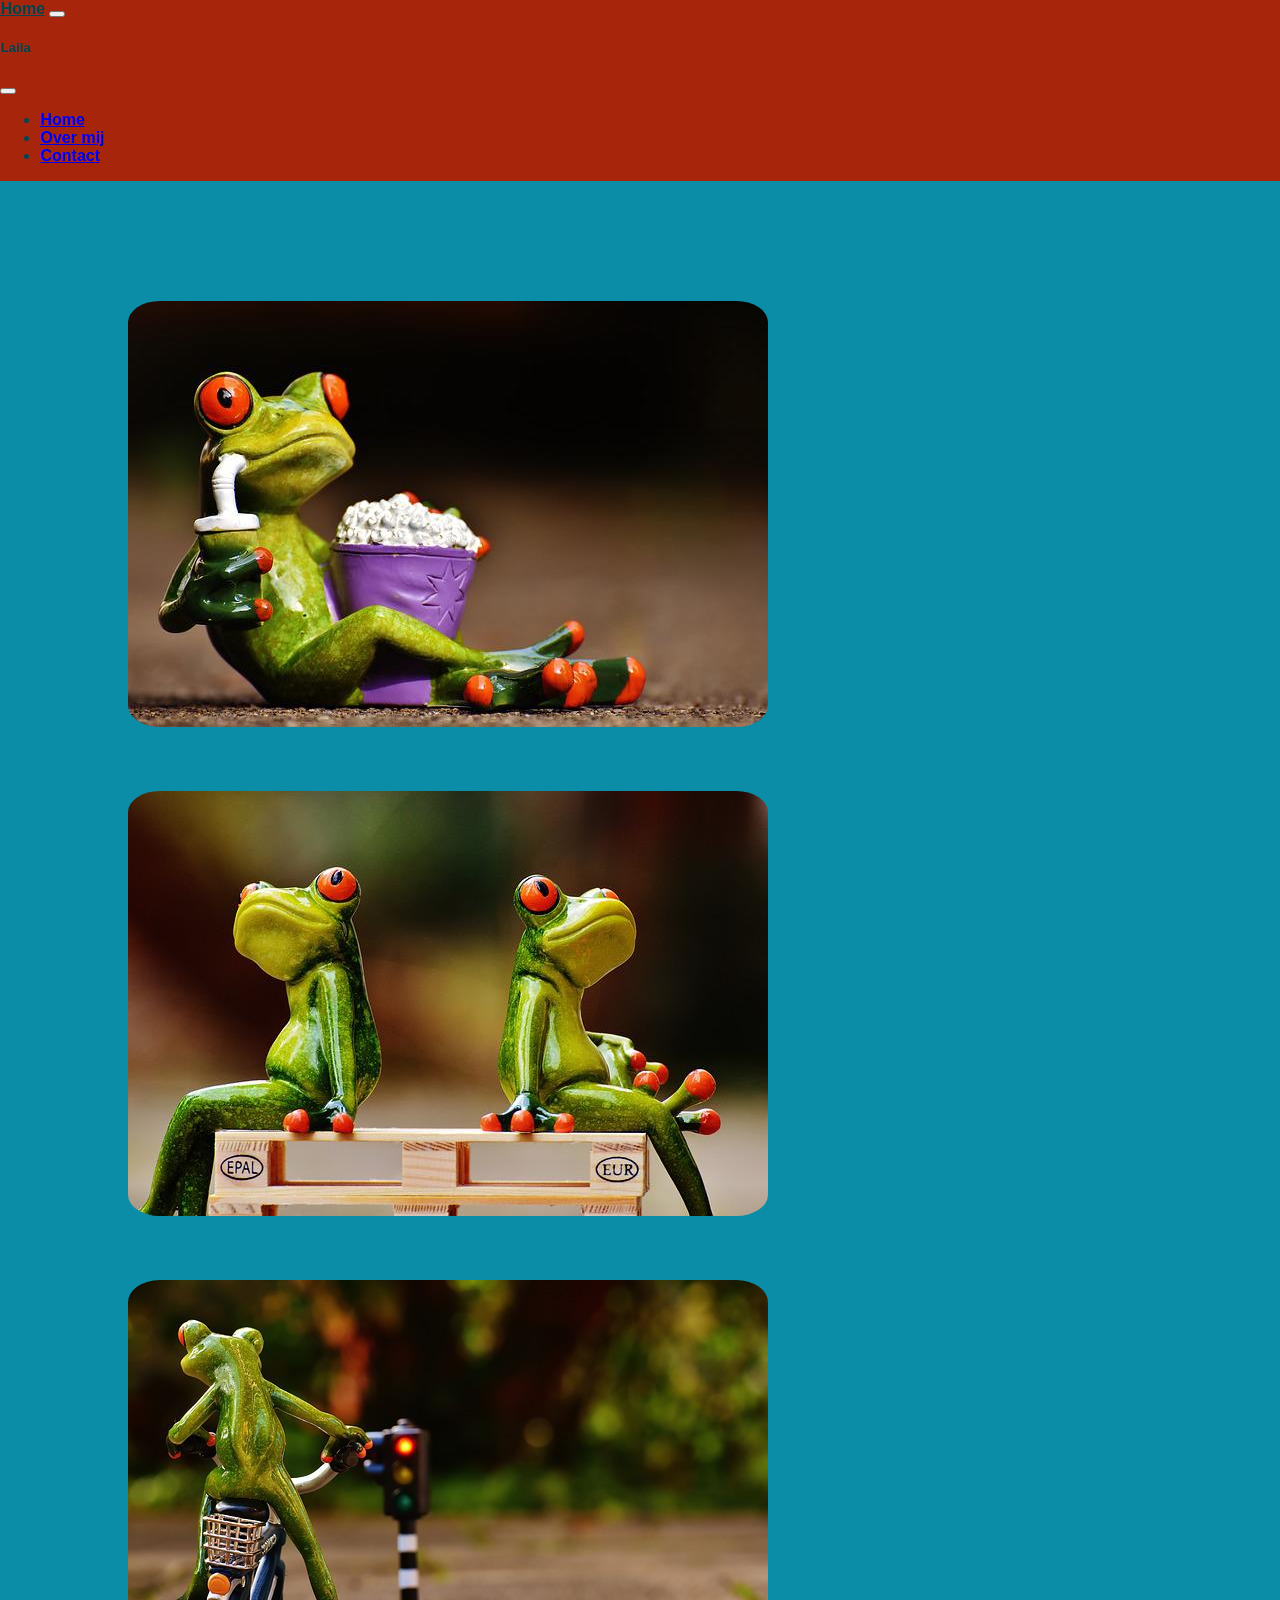
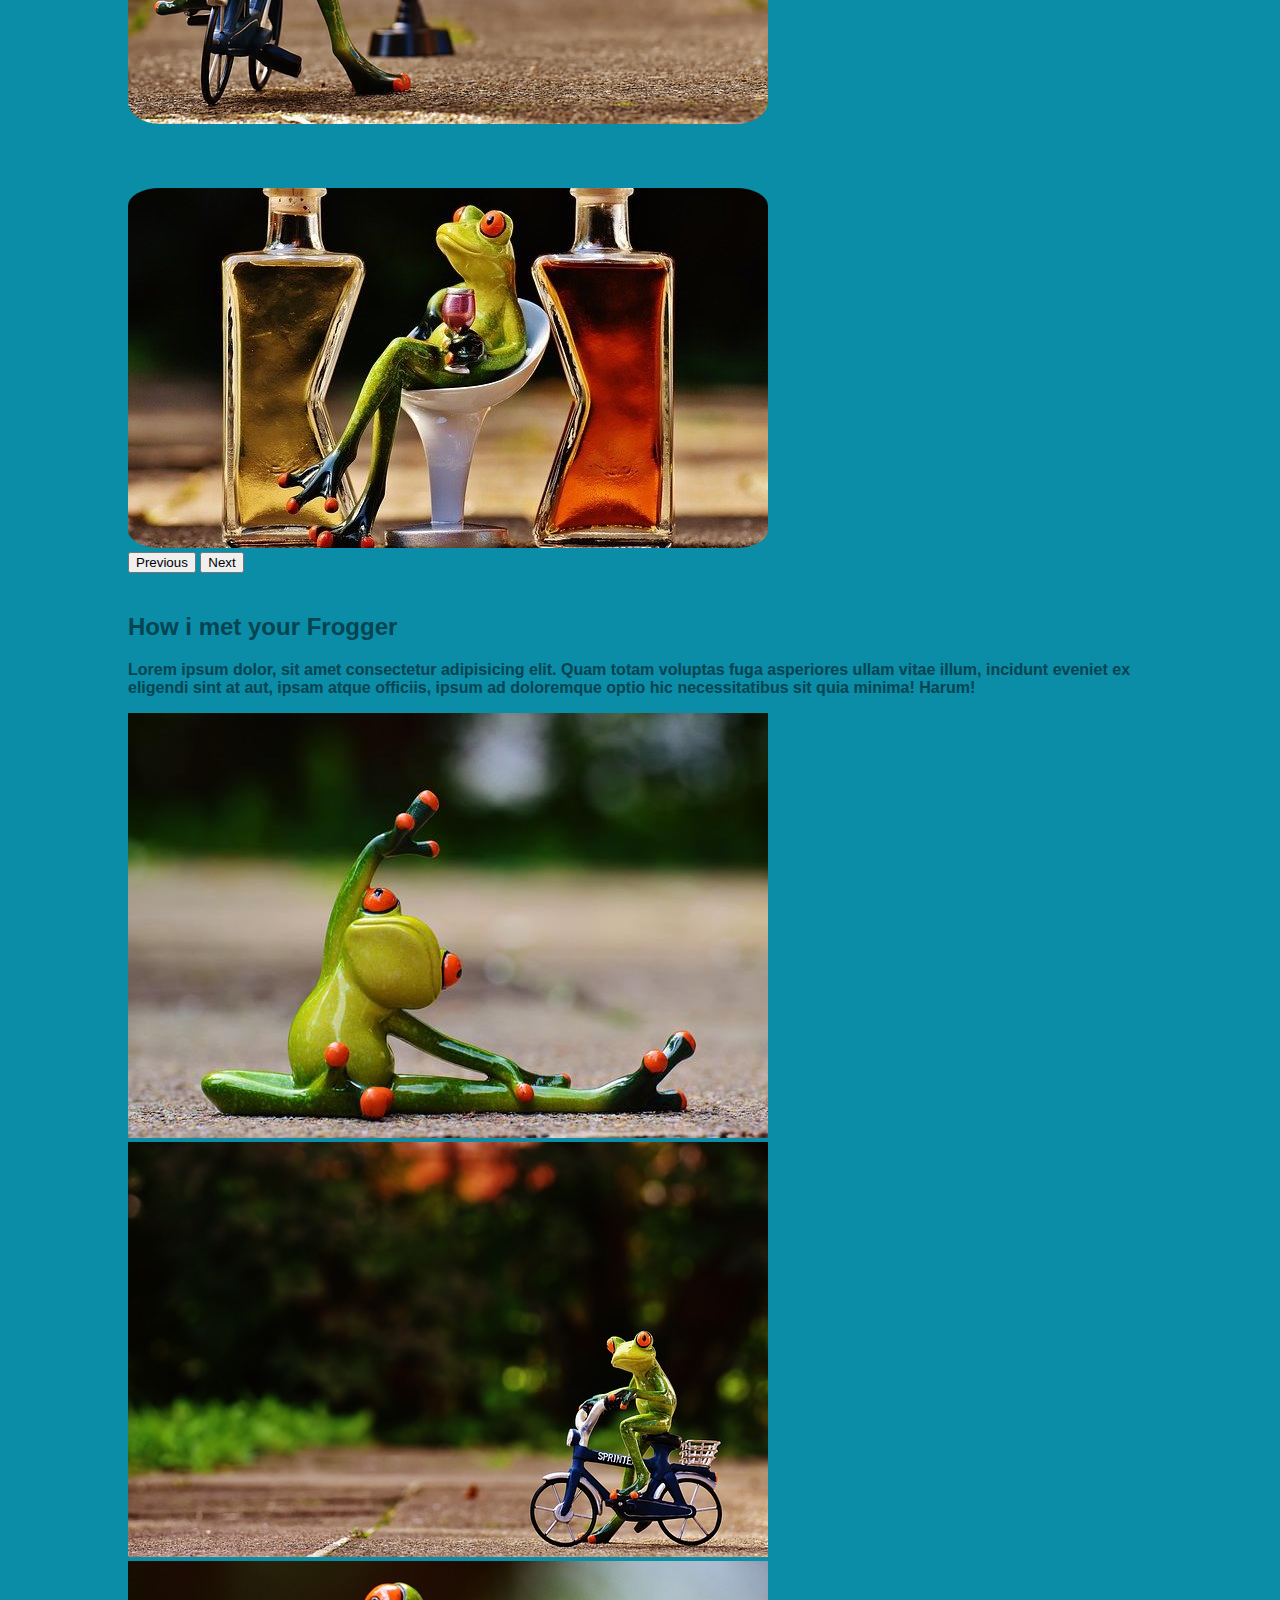
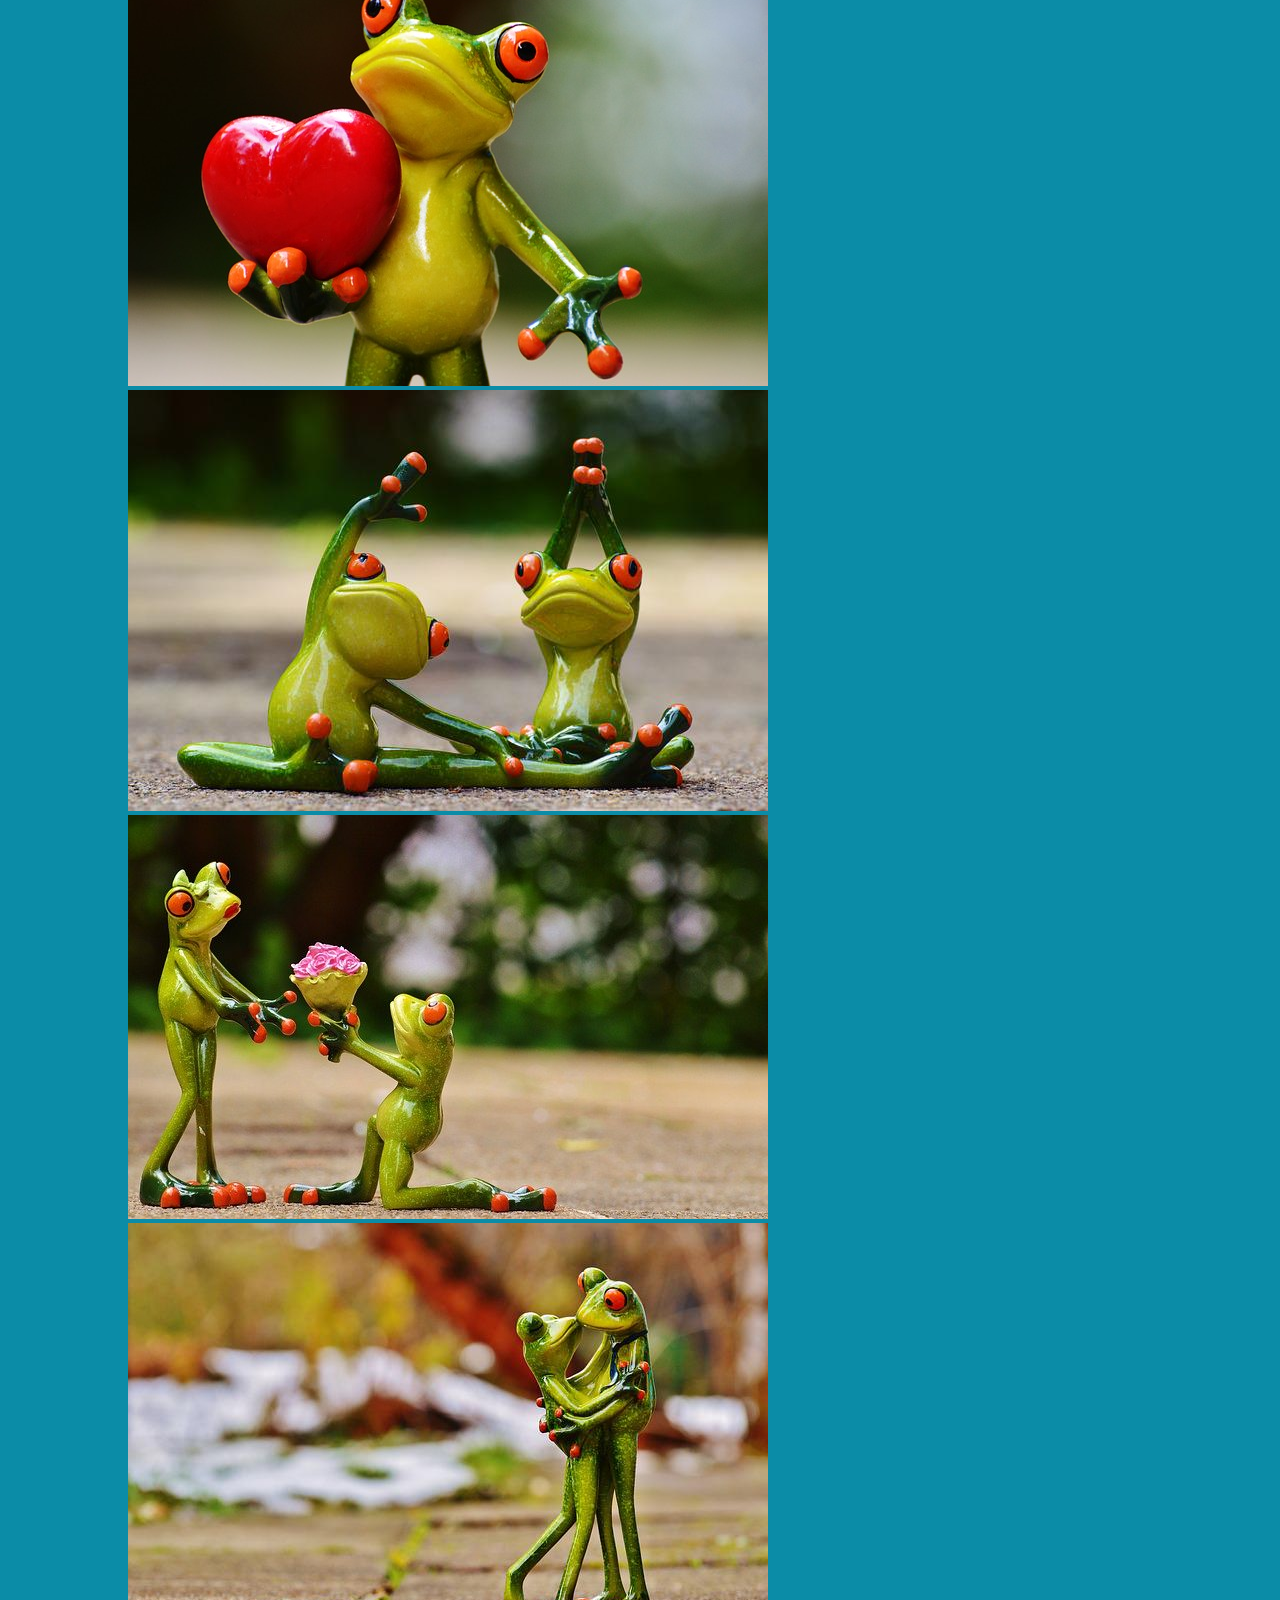
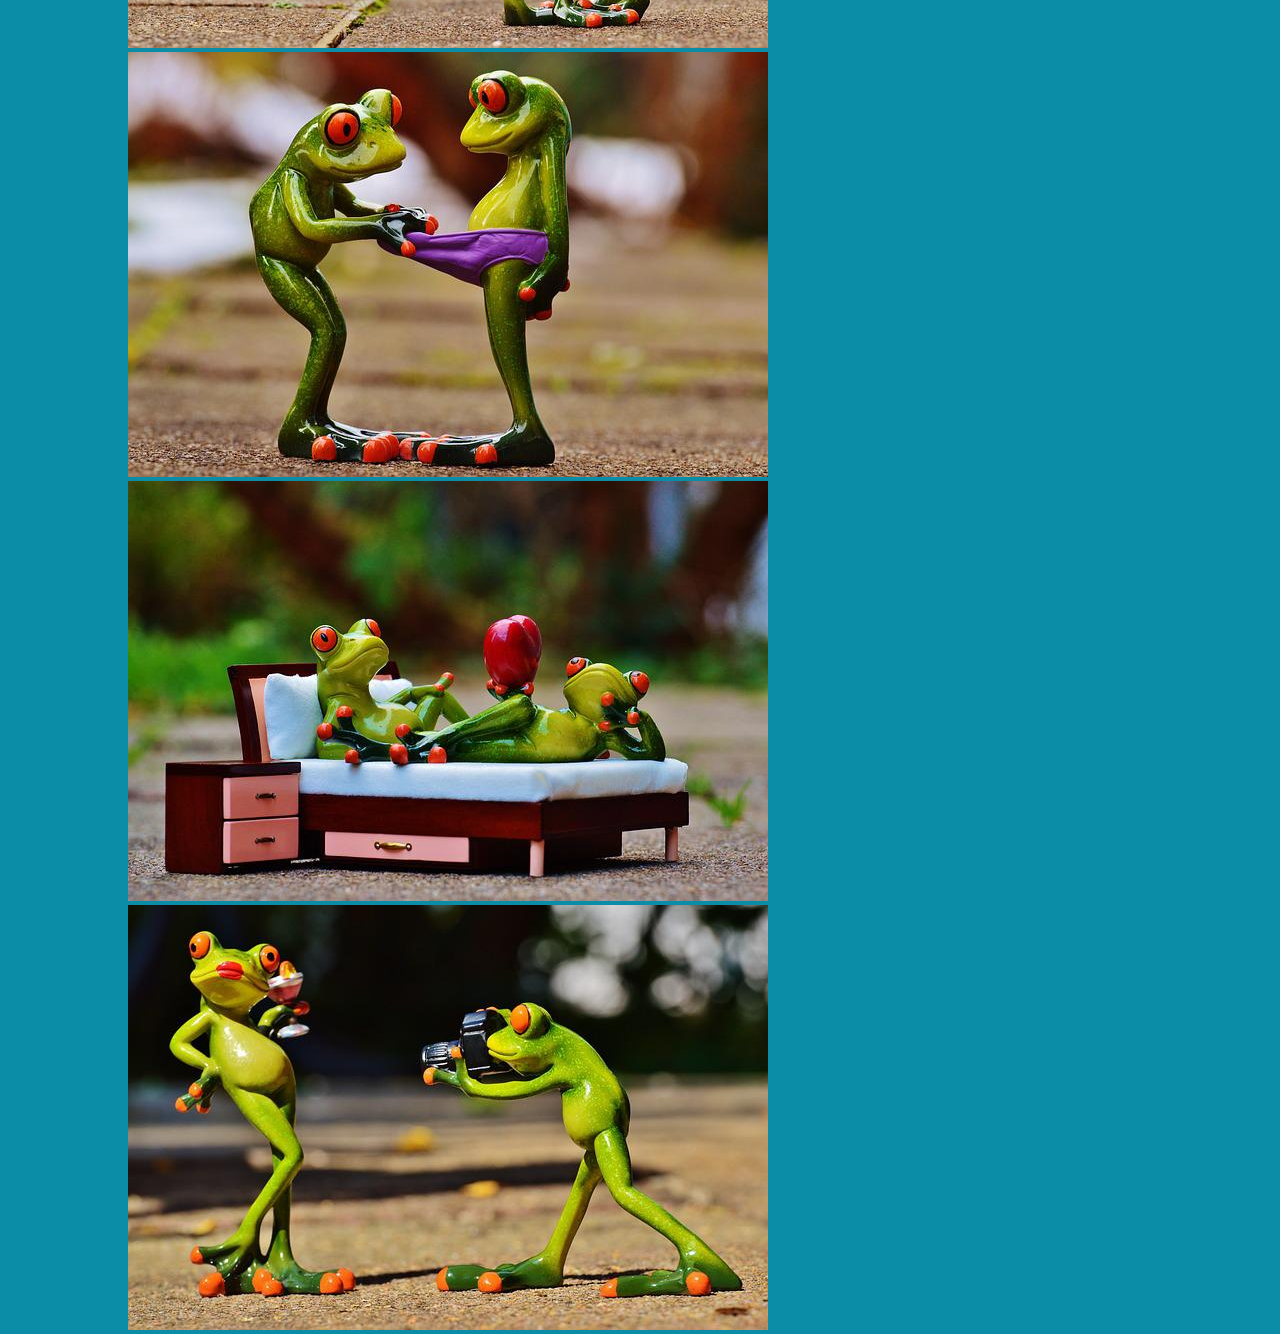
<file: index.html>
<!DOCTYPE html>
<html lang="nl">
<head>
    <meta charset="UTF-8">
    <meta name="viewport" content="width=device-width, initial-scale=1.0">
    <link href="https://cdn.jsdelivr.net/npm/bootstrap@5.1.3/dist/css/bootstrap.min.css" rel="stylesheet" integrity="sha384-1BmE4kWBq78iYhFldvKuhfTAU6auU8tT94WrHftjDbrCEXSU1oBoqyl2QvZ6jIW3" crossorigin="anonymous">
    <link rel="stylesheet" href="main.css">
    <title>Les 18</title>
</head>
<body>
    <!--Offset Navbar-->
    <nav class="navbar navbar-dark fixed-top navcustom">
        <div class="container-fluid">
          <a class="navbar-brand navcustom" href="#">Home</a>
          <button class="navbar-toggler" type="button" data-bs-toggle="offcanvas" data-bs-target="#offcanvasNavbar" aria-controls="offcanvasNavbar">
            <span class="navbar-toggler-icon"></span>
          </button>
          <div class="offcanvas offcanvas-end navcustom" tabindex="-1" id="offcanvasNavbar" aria-labelledby="offcanvasNavbarLabel">
            <div class="offcanvas-header">
              <h5 class="offcanvas-title" id="offcanvasNavbarLabel">Laila</h5>
              <button type="button" class="btn-close text-reset" data-bs-dismiss="offcanvas" aria-label="Close"></button>
            </div>
            <div class="offcanvas-body">
              <ul class="navbar-nav justify-content-end flex-grow-1 pe-3">
                <li class="nav-item">
                  <a class="nav-link active" aria-current="page" href="index.html">Home</a>
                </li>
                <li class="nav-item">
                  <a class="nav-link" href="overmij.html">Over mij</a>
                </li>
                <li class="nav-item">
                    <a class="nav-link" href="contact.html">Contact</a>
                  </li>
              </ul>
            </div>
          </div>
        </div>
      </nav>
    <!--body niet 100% breed totdat het scherm 576px heeft bereikt.
    welkomstbericht
daaronder 9 afbeeldingen van uzelf, hobbys of uw woonplaats
afbeeldingen staan in een grid, met max 3 afbeeldingen in 1 rij.--> 
<div class="containter-sm" id="main-container"> 
            <!--Welkom carousel-->
            <div id="carouselExampleControlsNoTouching" class="carousel slide" data-bs-touch="false" data-bs-interval="false">
                <div class="carousel-inner">
                  <div class="carousel-item active">
                    <img src="img/frogpopcorn.jpg" class="d-block w-100 car" alt="kikkerbeeldje met popcorn en frisdrank">
                  </div>
                  <div class="carousel-item">
                    <img src="img/frogspallet.jpg" class="d-block w-100 car" alt="2 kikkerbeeldjes zittend op pallet">
                  </div>
                  <div class="carousel-item">
                    <img src="img/frogbiketrafficlight.jpg" class="d-block w-100 car" alt="kikkerbeeldje op fiets voor stoplicht">
                  </div>
                  <div class="carousel-item">
                    <img src="img/frogsitting.jpg" class="d-block w-100 car" alt="kikkerbeeldje tussen 2 olieflessen in zittend in witte stoel">
                  </div>
                <button class="carousel-control-prev" type="button" data-bs-target="#carouselExampleControlsNoTouching" data-bs-slide="prev">
                  <span class="carousel-control-prev-icon" aria-hidden="true"></span>
                  <span class="visually-hidden">Previous</span>
                </button>
                <button class="carousel-control-next" type="button" data-bs-target="#carouselExampleControlsNoTouching" data-bs-slide="next">
                  <span class="carousel-control-next-icon" aria-hidden="true"></span>
                  <span class="visually-hidden">Next</span>
                </button>
              </div>
              
            <!--Welkomst tekst-->
            <div class="container-sm">
                <h2 class="welkomtitel">How i met your Frogger</h2>
                <p>Lorem ipsum dolor, sit amet consectetur adipisicing elit. Quam totam voluptas fuga asperiores ullam vitae illum, incidunt eveniet ex eligendi sint at aut, ipsam atque officiis, ipsum ad doloremque optio hic necessitatibus sit quia minima! Harum!</p>
                </div>
            </div class="containter-sm">
            <div class="row row-cols-3">
                <div class="col"><img class="img_grid" src="img/frogyoga.jpg" alt="kikkerbeeldje in yoga positie"></div>
                <div class="col"><img class="img_grid" src="img/frogbike.jpg" alt="kikkerbeeldje op fiets"></div>
                <div class="col"><img class="img_grid" src="img/frogheart.jpg" alt="kikkerbeeldje met hartje"></div>
                <div class="col"><img class="img_grid" src="img/2frogyoga.jpg" alt="2 kikkerbeeldjes in yoga posities"></div>
                <div class="col"><img class="img_grid" src="img/flowerfrogs.jpg" alt="kikkerbeeldje bied bloemen aan andere kikkerbeeldje"></div>
                <div class="col"><img class="img_grid" src="img/kissing frogs.jpg" alt="2 kikkerbeeldjes die kussen"></div>
                <div class="col"><img class="img_grid" src="img/frogs naughty.jpg" alt="18+ content"></div>
                <div class="col"><img class="img_grid" src="img/frogsinbed.jpg" alt="2 kikkerbeeldjes in een bed"></div>
                <div class="col"><img class="img_grid" src="img/frogsphotography.jpg" alt="kikkerbeeldje met camera maakt foto van andere kikkerbeeldje"></div>

            </div>
            <!--grid met 9 afbeeldingen, max 3 per rij.-->
            <div>

            </div>
        </div>
    <!--Bootstrap Javascript-->
    <script src="https://cdn.jsdelivr.net/npm/bootstrap@5.1.3/dist/js/bootstrap.bundle.min.js" integrity="sha384-ka7Sk0Gln4gmtz2MlQnikT1wXgYsOg+OMhuP+IlRH9sENBO0LRn5q+8nbTov4+1p" crossorigin="anonymous"></script>
</body>
</html>

<!-- Notes to self.. gutter bij 9 afbeeldingen goed zetten
uitzoeken hoe je moet fixen dat die caroussel niet de hele tijd omhoog/omlaag gaat tijdens het sliden. hoogte vd foto's
passende lettertype vinden. 
-->
</file>
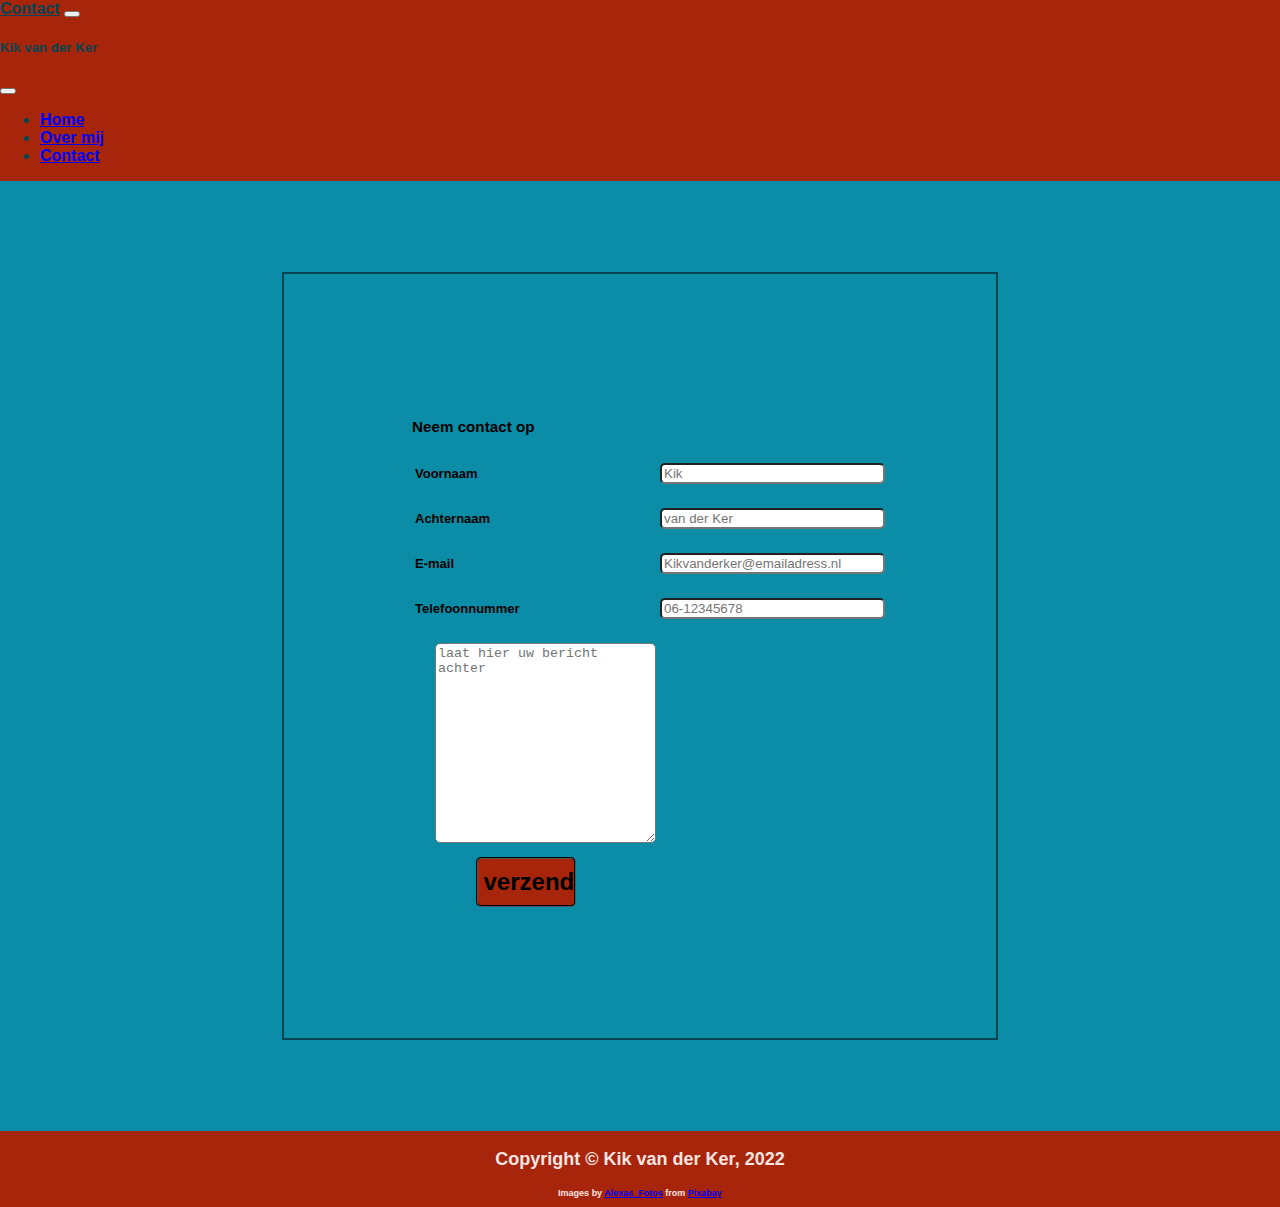
<file: contact.html>
<!DOCTYPE html>
<html lang="nl">
<head>
    <meta charset="UTF-8">
    <meta name="viewport" content="width=device-width, initial-scale=1.0">
    <link href="https://cdn.jsdelivr.net/npm/bootstrap@5.1.3/dist/css/bootstrap.min.css" rel="stylesheet" integrity="sha384-1BmE4kWBq78iYhFldvKuhfTAU6auU8tT94WrHftjDbrCEXSU1oBoqyl2QvZ6jIW3" crossorigin="anonymous">
    <link rel="stylesheet" href="main.css">
    <title>Les 18</title>
</head>
<body>
     <!--Offset Navbar-->
     <nav class="navbar navbar-dark fixed-top navcustom">
        <div class="container-fluid">
          <a class="navbar-brand navcustom" href="#">Contact</a>
          <button class="navbar-toggler" type="button" data-bs-toggle="offcanvas" data-bs-target="#offcanvasNavbar" aria-controls="offcanvasNavbar">
            <span class="navbar-toggler-icon"></span>
          </button>
          <div class="offcanvas offcanvas-end navcustom" tabindex="-1" id="offcanvasNavbar" aria-labelledby="offcanvasNavbarLabel">
            <div class="offcanvas-header">
              <h5 class="offcanvas-title" id="offcanvasNavbarLabel">Kik van der Ker</h5>
              <button type="button" class="btn-close text-reset" data-bs-dismiss="offcanvas" aria-label="Close"></button>
            </div>
            <div class="offcanvas-body">
              <ul class="navbar-nav justify-content-end flex-grow-1 pe-3">
                <li class="nav-item">
                  <a class="nav-link" href="index.html">Home</a>
                </li>
                <li class="nav-item">
                  <a class="nav-link" href="overmij.html">Over mij</a>
                </li>
                <li class="nav-item">
                    <a class="nav-link active" aria-current="page" href="contact.html">Contact</a>
                  </li>
              </ul>
            </div>
          </div>
        </div>
      </nav>
    <!--Note to self, centreer het contactformulier! en moet in een table. 
    maak contact formulier met naam, email en bericht met verzendknop.
    Werkend met dat formspree-->
    

    <!--Contact formulier-->
    <div class="container-sm col-12 formulierwrapper">
      <form method="post" action="">
        <h3>Neem contact op</h3>
        <table id="contactformulier">
        <tbody>
          <tr>
            <td class="col-1"><label for="voornaam">Voornaam</label></td>
            <td class="col-7"><input id="voornaam" type="text" name="voornaam" placeholder="Kik"></td>
          </tr>
          <tr>
            <td class="col-1"><label for="achternaam">Achternaam</label></td>
            <td class="col-7"><input id="achternaam" type="text" name="achternaam" placeholder="van der Ker"></td>
          </tr>
          <tr>
            <td><label for="email">E-mail</label></td>
            <td><input id="email" type="email" name="email" placeholder="Kikvanderker@emailadress.nl"></td>
          </tr>
          <tr>
            <td><label for="telefoonnummer">Telefoonnummer</label></td>
            <td><input id="telefoonnummer" type="tel" name="telefoonnummer" placeholder="06-12345678"></td>
          </tr>
          <tr>
            <td><textarea name="bericht" placeholder="laat hier uw bericht achter"></textarea></tr></td>
        <tr>
          <td><input class="form-submit-btn" type="submit" value="verzend"></td>
        </tr>
        </tbody>
      </table>
      </form>
    </div>
      
      <footer>
        <p>Copyright &copy; Kik van der Ker, 2022</p>
        <p id="foto-credit">Images by <a href="https://pixabay.com/users/alexas_fotos-686414/?utm_source=link-attribution&amp;utm_medium=referral&amp;utm_campaign=image&amp;utm_content=1037251">Alexas_Fotos</a> from <a href="https://pixabay.com/?utm_source=link-attribution&amp;utm_medium=referral&amp;utm_campaign=image&amp;utm_content=1037251">Pixabay</a></p>
      </footer>
    <!--Bootstrap Javascript-->
    <script src="https://cdn.jsdelivr.net/npm/bootstrap@5.1.3/dist/js/bootstrap.bundle.min.js" integrity="sha384-ka7Sk0Gln4gmtz2MlQnikT1wXgYsOg+OMhuP+IlRH9sENBO0LRn5q+8nbTov4+1p" crossorigin="anonymous"></script>
</body>
</html>

<!--Notes to self
Contact formulier centreren!-->
</file>
<file: main.css>
/* kleuren blauwig: #0B8CA7 oranjeroodig: #A7250B */
/*font-family: 'Amatic SC', cursive;
font-family: 'Josefin Sans', sans-serif;*/
/*terugkerende styles*/
body{
    background-color:#0B8CA7;
    height: 100vh;
    margin:0;
    display: flex;
    flex-direction: column;
    font-family: 'Josefin Sans', sans-serif;
    font-weight: bold;
}
.navcustom{
    background-color: #A7250B;   
    color: #054450;
}
footer{
    margin-top: auto;
    background-color: #A7250B;
    color:#FDE5E1;
    font-size: large;
    text-align: center; 
}
#main-container{
    background-color: #0B8CA7;
    color:#054450;
    margin-top: 60px;
    padding: 0 10%;
}
#foto-credit{
    font-size: xx-small;
}
/*index*/
.car{
    border-radius: 5%;
    margin-top: 60px;
}
.img-grid{
    width: 100%;
    height:100%;
    border: 1px solid #A7250B;
}
.img-story{
    margin-bottom:20px;
}
.welkomtitel{
    padding-top: 20px;
}
.kaart-lichaam{
    background-color:#054450;
    color:#0B8CA7;
}

/*overmij*/
.over-mij-foto{
    display: flex;
    margin-right: auto;
    margin-left:auto;
    border: 2px solid #054450;
}

.container-info{
    border: 3px solid #054450;
    background-color: #0B9CB8;
    text-align: center;
}

#werkervaring{
    width: 100%;
    background-color: #0B9CB8;
    color:#054450;
    border:1px solid #FCD9D2;
    font-size: xx-small;
    margin-right: auto;
    margin-left: auto;
    margin-bottom: 20px;
    margin-top: 50px;
}
.tablehead, .tabledata{
    border: 2px solid #054450;
}
.tablehead{
    background-color: #A7250B;
    
}
@media screen and (min-width: 768px){
    /*overmij*/
    #werkervaring{
        font-size: large;
    }
    .container-info{
        font-size: xx-large;
    }
    /*contact*/
    .formulierwrapper{
        border: 2px solid #054450;
    }
}

/*Contact*/
input[type=text], input[type=email], input[type=tel], textarea{
    display: block;
    margin: 10px 20px;
    width: 100%;
    box-sizing: border-box;
    border-radius: 5px;
}
textarea{
    width: 100%;
    height: 200px;
}
table, td, tr{
    border: none;
}
.formulierwrapper{
    margin: 7em auto;
    padding: 10%;
    font-size: small;
}

.form-submit-btn{
    background-color: #A7250B;
    display: flex;
    justify-content: center;
    width: 100px;
    height: 50px;
    font-size: x-large;
    margin: auto;
    border-radius: 5px;
    border-style: groove;
    font-weight:700;
}
.form-submit-btn:hover{
    background-color: #6C1807;
}
</file>
